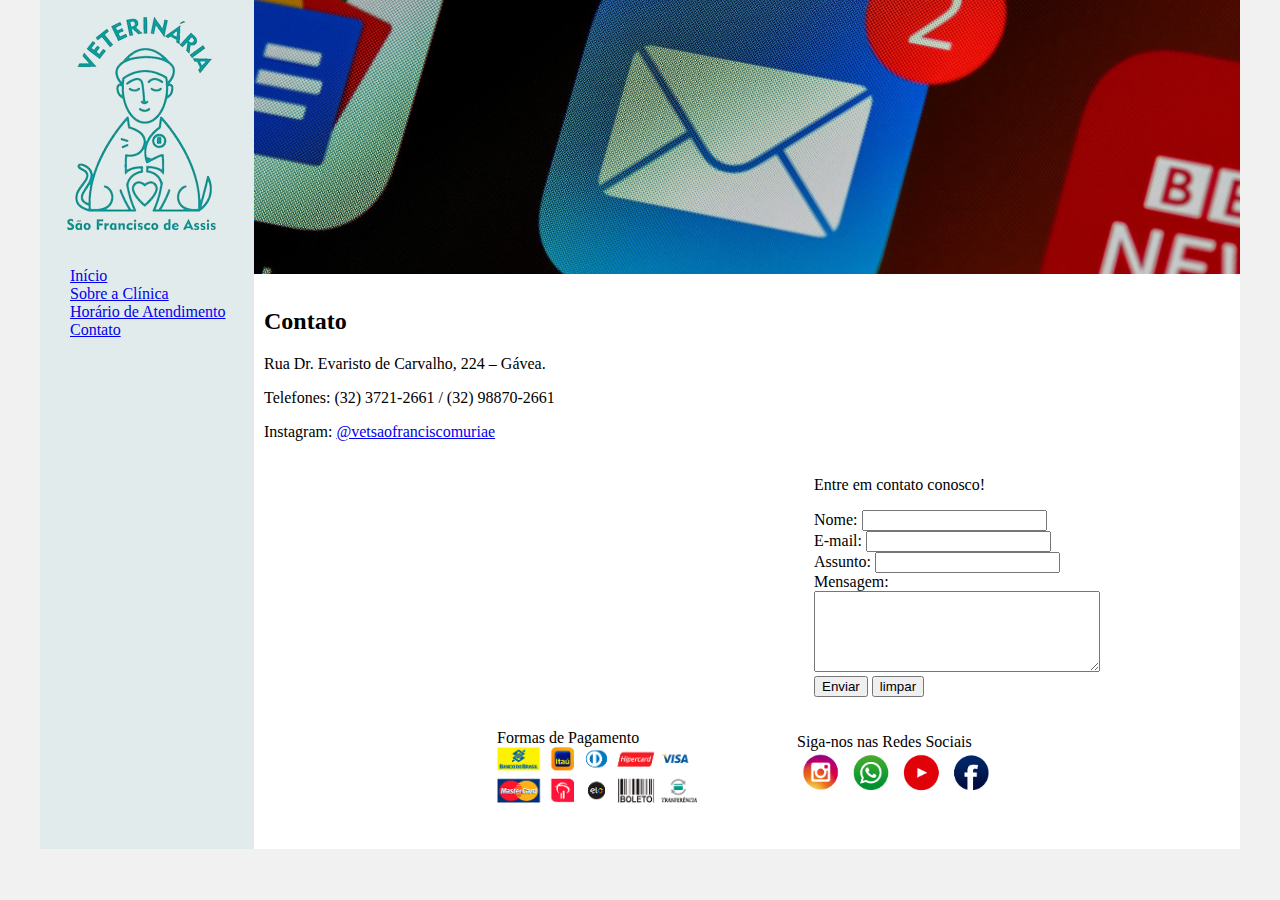
<file: contato.html>
<!DOCTYPE html>
<html lang="pt-br">
<head>
    <meta charset="UTF-8">
    <meta http-equiv="X-UA-Compatible" content="IE=edge">
    <meta name="viewport" content="width=device-width, initial-scale=1.0">
    <title>Veterinária São Francisco de Assis</title>
    <link rel="stylesheet" href="./style.css">
</head>
<body>
    <div class="wrapper">
        <div class="menu">
            <img src="./img/logo_vet.png" title="Veterinária São Francisco de Assis" alt="Logotipo da Veterinária São Francisco de Assis">
            <ul>
                <li><a href="./index.html">Início</a></li>
                <li><a href="./sobre.html">Sobre a Clínica</a></li>
                <li><a href="./horarios.html">Horário de Atendimento</a></li>
                <li><a href="./contato.html">Contato</a></li>                                                 
            </ul>
        </div>

        <div class="main">
            <div class="header">
                <img src="./img/contato.jpg" title="Veterinária São Francisco de Assis" alt="Foto de animais domésticos" width="100%">
            </div>
    
            <div class="content">
                <h2>Contato</h1>
                <p>Rua Dr. Evaristo de Carvalho, 224 – Gávea.</p>
                <p>Telefones: (32) 3721-2661 / (32) 98870-2661</p>
                <p>Instagram: <a href="https://www.instagram.com/vetsaofranciscomuriae/" target="_blank">@vetsaofranciscomuriae</a></p>
                
                <div class="contato-mapa-formulario">
                    <div class="contato-mapa">
                        <iframe src="https://www.google.com/maps/embed?pb=!1m18!1m12!1m3!1d3721.6456500127238!2d-42.37129858570443!3d-21.12668888208554!2m3!1f0!2f0!3f0!3m2!1i1024!2i768!4f13.1!3m3!1m2!1s0xbcc645e06e7f4f%3A0xc5375c9504057b6b!2sR.%20Dr.%20Evaristo%20de%20Carvalho%2C%20224%20-%20G%C3%A1vea%2C%20Muria%C3%A9%20-%20MG%2C%2036880-000!5e0!3m2!1spt-BR!2sbr!4v1675196552956!5m2!1spt-BR!2sbr" width="400" height="240" style="border:0;" allowfullscreen="" loading="lazy" referrerpolicy="no-referrer-when-downgrade"></iframe>
                    </div>
                    <div class="contato-formulario">
                        <form>
                            <p>Entre em contato conosco!</p>
                            <label>Nome: </label><input type="text" name="contato"><br />
                            <label>E-mail: </label><input type="email" name="contato"><br />
                            <label>Assunto: </label><input type="text" name="contato"><br />
                            <label>Mensagem:</label><br />
                            <textarea name="contato" rows="5" cols="33"></textarea><br />
                            <input type="button" value="Enviar">
                            <input type="button" value="limpar">                                                                                                                                            
                        </form>
                    </div>
                </div>
                <br />
            </div>
    
            <div class="footer">
              
                <div class="footer-content">
                    <div class="footer-formas-pagamento">
                        <span>Formas de Pagamento</span><br />
                        <img title="Formas de pagamentos" src="./img/formas-pagamento.png" alt="Na imagem, informa que aceitam todas as bandeiras de pagamento" width="200px">                
                    </div>
                    <div class="footer-redes-sociais">
                        <span>Siga-nos nas Redes Sociais</span><br />
                        <img title="Icones redes sociais" src="./img/icones-redes-sociais.png" alt="Icones das redes sociais: instagram, whatsapp, youtube e facebook" width="200px">
                    </div>
                </div>                            
            </div>
        </div>
    </div>
</body>
</html>
</file>
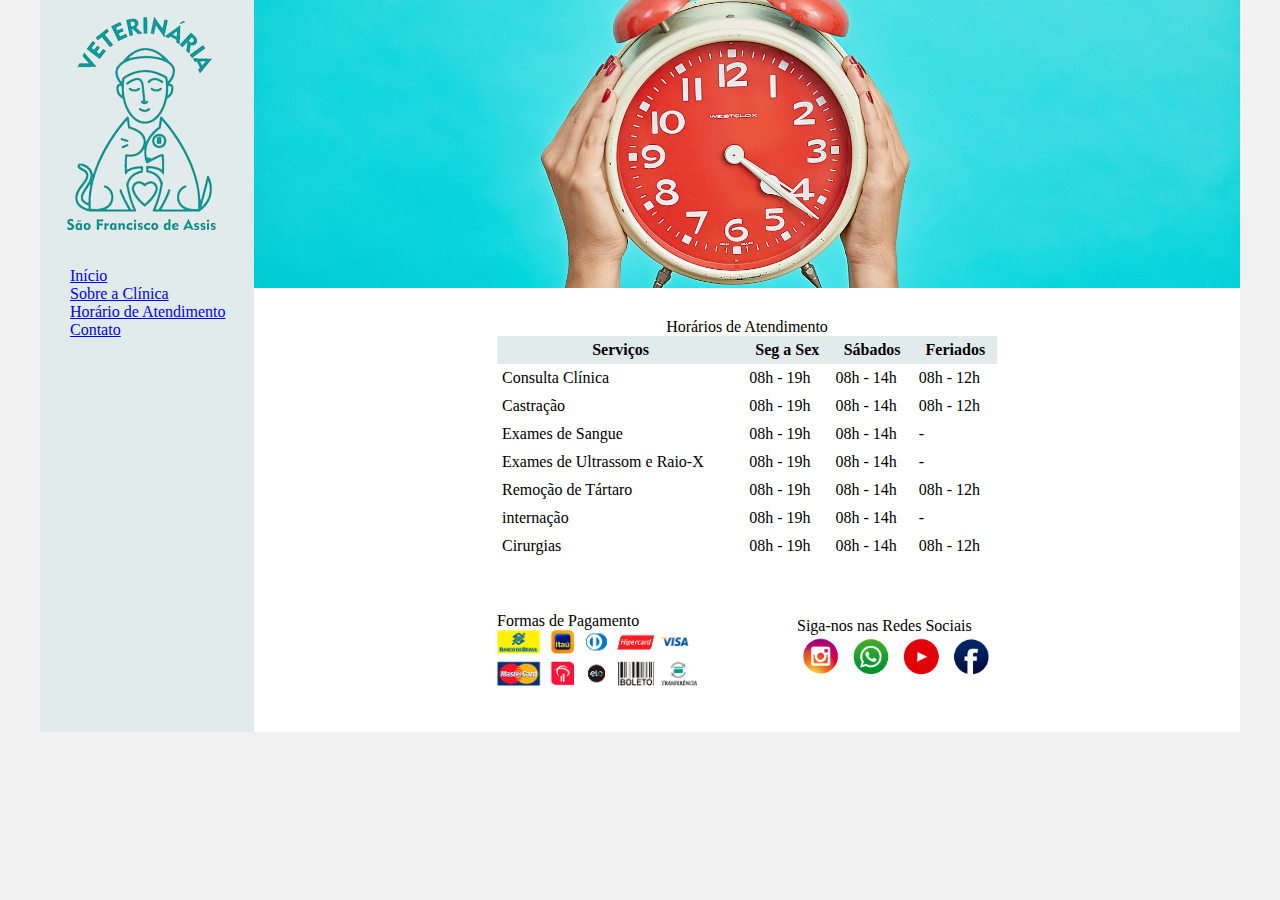
<file: horarios.html>
<!DOCTYPE html>
<html lang="pt-br">
<head>
    <meta charset="UTF-8">
    <meta http-equiv="X-UA-Compatible" content="IE=edge">
    <meta name="viewport" content="width=device-width, initial-scale=1.0">
    <title>Veterinária São Francisco de Assis</title>
    <link rel="stylesheet" href="./style.css">
</head>
<body>
    <div class="wrapper">
        <div class="menu">
            <img src="./img/logo_vet.png" title="Veterinária São Francisco de Assis" alt="Logotipo da Veterinária São Francisco de Assis">
            <ul>
                <li><a href="./index.html">Início</a></li>
                <li><a href="./sobre.html">Sobre a Clínica</a></li>
                <li><a href="./horarios.html">Horário de Atendimento</a></li>
                <li><a href="./contato.html">Contato</a></li>                                                 
            </ul>
        </div>

        <div class="main">
            <div class="header">
                <img src="./img/horario-funcionamento.jpg" title="Veterinária São Francisco de Assis" alt="Foto de animais domésticos" width="100%">
            </div>
    
            <div class="content">
                    <p></p>
                    <table summary="Tabela com horários de funcionamento da clínica." width="500px" cellspacing="0" cellpadding="5" border="0" align="center">
                        <caption>Horários de Atendimento</caption>
                        <thead>
                            <tr>
                                <th title="Descrição do serviço">Serviços</th>
                                <th>Seg a Sex</th>
                                <th>Sábados</th>
                                <th>Feriados</th>
                            </tr>
                        </thead>
                        <tbody>
                            <tr>
                                <td>Consulta Clínica</td>
                                <td>08h - 19h</td>
                                <td>08h - 14h</td>
                                <td>08h - 12h</td>
                            </tr>
                            <tr>
                                <td>Castração</td>
                                <td>08h - 19h</td>
                                <td>08h - 14h</td>
                                <td>08h - 12h</td>
                            </tr>
                            <tr>
                                <td>Exames de Sangue</td>
                                <td>08h - 19h</td>
                                <td>08h - 14h</td>
                                <td>-</td>
                            </tr>
                            <tr>
                                <td>Exames de Ultrassom e Raio-X</td>
                                <td>08h - 19h</td>
                                <td>08h - 14h</td>
                                <td>-</td>
                            </tr>
                            <tr>
                                <td>Remoção de Tártaro</td>
                                <td>08h - 19h</td>
                                <td>08h - 14h</td>
                                <td>08h - 12h</td>
                            </tr>
                            <tr>
                                <td>internação</td>
                                <td>08h - 19h</td>
                                <td>08h - 14h</td>
                                <td>-</td>
                            </tr>
                            <tr>
                                <td>Cirurgias</td>
                                <td>08h - 19h</td>
                                <td>08h - 14h</td>
                                <td>08h - 12h</td>
                            </tr>
                        </tbody>
                    </table>                    

            </div>
    
            <div class="footer">
              
                <div class="footer-content">
                    <div class="footer-formas-pagamento">
                        <span>Formas de Pagamento</span><br />
                        <img title="Formas de pagamentos" src="./img/formas-pagamento.png" alt="Na imagem, informa que aceitam todas as bandeiras de pagamento" width="200px">                
                    </div>
                    <div class="footer-redes-sociais">
                        <span>Siga-nos nas Redes Sociais</span><br />
                        <img title="Icones redes sociais" src="./img/icones-redes-sociais.png" alt="Icones das redes sociais: instagram, whatsapp, youtube e facebook" width="200px">
                    </div>
                </div>                            
            </div>
        </div>
    </div>
</body>
</html>
</file>
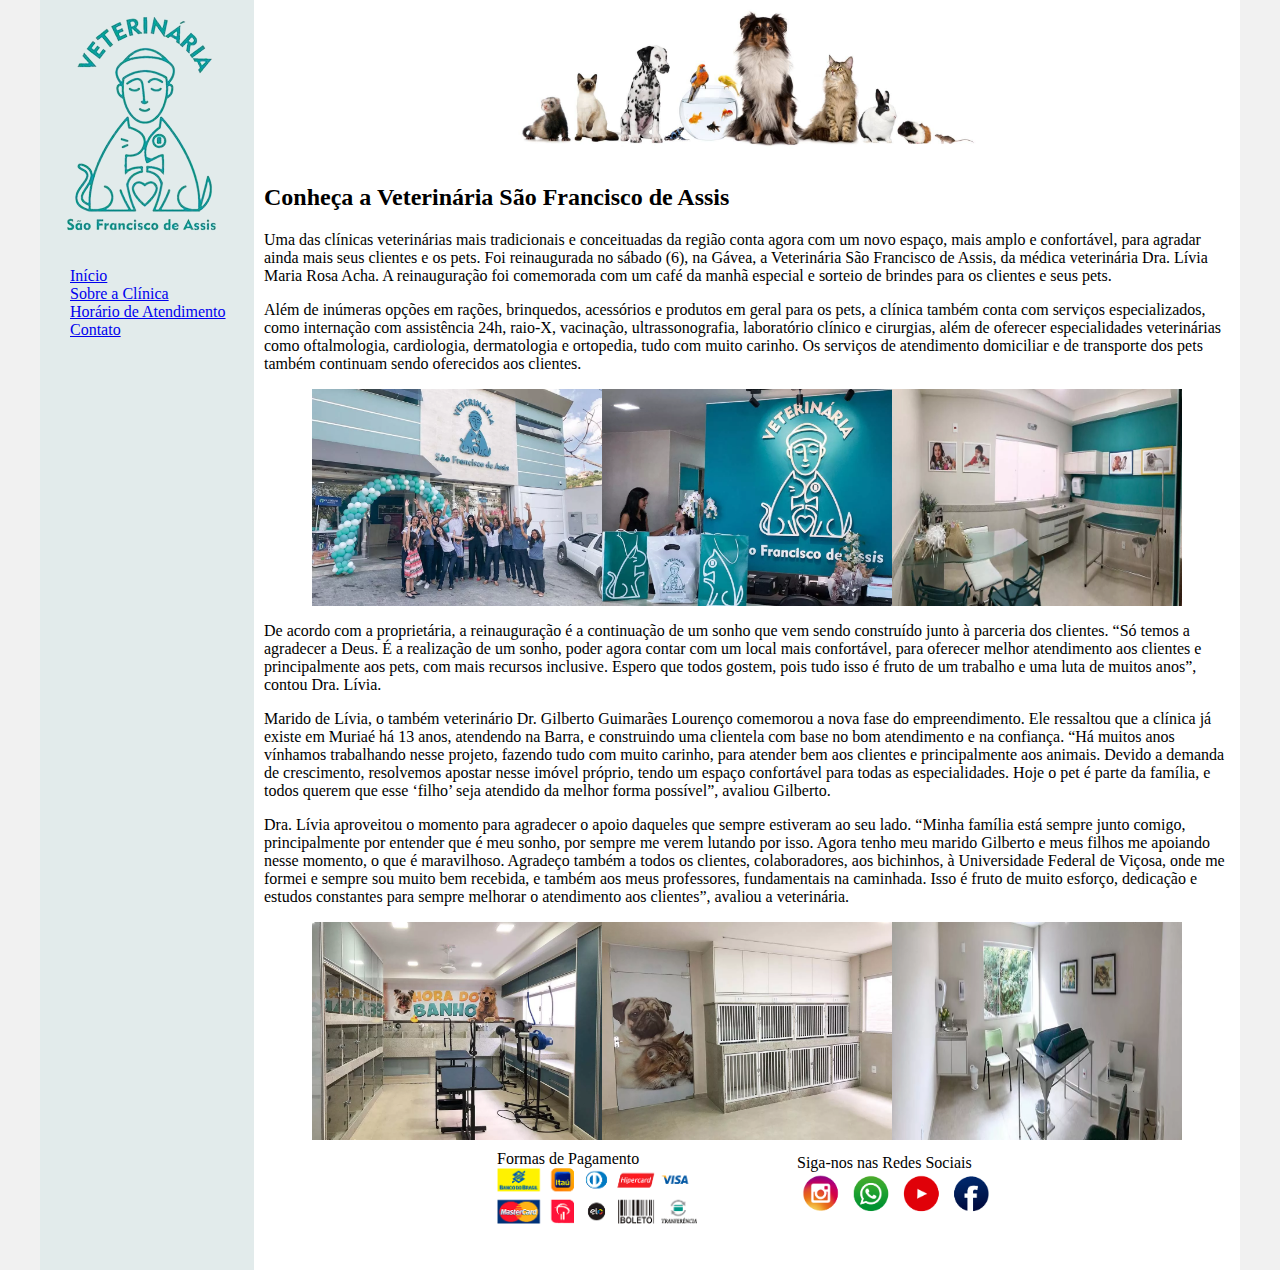
<file: sobre.html>
<!DOCTYPE html>
<html lang="pt-br">
<head>
    <meta charset="UTF-8">
    <meta http-equiv="X-UA-Compatible" content="IE=edge">
    <meta name="viewport" content="width=device-width, initial-scale=1.0">
    <title>Veterinária São Francisco de Assis</title>
    <link rel="stylesheet" href="./style.css">
</head>
<body>
    <div class="wrapper">
        <div class="menu">
            <img src="./img/logo_vet.png" title="Veterinária São Francisco de Assis" alt="Logotipo da Veterinária São Francisco de Assis">
            <ul>
                <li><a href="./index.html">Início</a></li>
                <li><a href="./sobre.html">Sobre a Clínica</a></li>
                <li><a href="./horarios.html">Horário de Atendimento</a></li>
                <li><a href="./contato.html">Contato</a></li>                                                 
            </ul>
        </div>

        <div class="main">
            <div class="header">
                <img src="./img/animais-destaque.jpg" title="Veterinária São Francisco de Assis" alt="Foto de animais domésticos" height="150">
            </div>
    
            <div class="content">
                <h2>Conheça a Veterinária São Francisco de Assis</h1>
                <p>Uma das clínicas veterinárias mais tradicionais e conceituadas da região conta agora com um novo espaço, mais amplo e confortável, para agradar ainda mais seus clientes e os pets. Foi reinaugurada no sábado (6), na Gávea, a Veterinária São Francisco de Assis, da médica veterinária Dra. Lívia Maria Rosa Acha. A reinauguração foi comemorada com um café da manhã especial e sorteio de brindes para os clientes e seus pets.</p>
                <p>Além de inúmeras opções em rações, brinquedos, acessórios e produtos em geral para os pets, a clínica também conta com serviços especializados, como internação com assistência 24h, raio-X, vacinação, ultrassonografia, laboratório clínico e cirurgias, além de oferecer especialidades veterinárias como oftalmologia, cardiologia, dermatologia e ortopedia, tudo com muito carinho. Os serviços de atendimento domiciliar e de transporte dos pets também continuam sendo oferecidos aos clientes.</p>
                                
                <div class="sobre-fotos">
                    <img src="./img/sobre/foto7.webp" width="30%">                   
                    <img src="./img/sobre/foto5.webp" width="30%">                
                    <img src="./img/sobre/foto1.webp" width="30%">                                        
                </div> 

                <p>De acordo com a proprietária, a reinauguração é a continuação de um sonho que vem sendo construído junto à parceria dos clientes. “Só temos a agradecer a Deus. É a realização de um sonho, poder agora contar com um local mais confortável, para oferecer melhor atendimento aos clientes e principalmente aos pets, com mais recursos inclusive. Espero que todos gostem, pois tudo isso é fruto de um trabalho e uma luta de muitos anos”, contou Dra. Lívia.</p>
                <p>Marido de Lívia, o também veterinário Dr. Gilberto Guimarães Lourenço comemorou a nova fase do empreendimento. Ele ressaltou que a clínica já existe em Muriaé há 13 anos, atendendo na Barra, e construindo uma clientela com base no bom atendimento e na confiança. “Há muitos anos vínhamos trabalhando nesse projeto, fazendo tudo com muito carinho, para atender bem aos clientes e principalmente aos animais. Devido a demanda de crescimento, resolvemos apostar nesse imóvel próprio, tendo um espaço confortável para todas as especialidades. Hoje o pet é parte da família, e todos querem que esse ‘filho’ seja atendido da melhor forma possível”, avaliou Gilberto.</p>                
                <p>Dra. Lívia aproveitou o momento para agradecer o apoio daqueles que sempre estiveram ao seu lado. “Minha família está sempre junto comigo, principalmente por entender que é meu sonho, por sempre me verem lutando por isso. Agora tenho meu marido Gilberto e meus filhos me apoiando nesse momento, o que é maravilhoso. Agradeço também a todos os clientes, colaboradores, aos bichinhos, à Universidade Federal de Viçosa, onde me formei e sempre sou muito bem recebida, e também aos meus professores, fundamentais na caminhada. Isso é fruto de muito esforço, dedicação e estudos constantes para sempre melhorar o atendimento aos clientes”, avaliou a veterinária.</p>                           
            
                <div class="sobre-fotos">
                    <img src="./img/sobre/foto6.webp" width="30%">
                    <img src="./img/sobre/foto2.webp" width="30%">
                    <img src="./img/sobre/foto3.webp" width="30%">                                      
                </div>                                                                                                          
            </div>
    
            <div class="footer">
              
                <div class="footer-content">
                    <div class="footer-formas-pagamento">
                        <span>Formas de Pagamento</span><br />
                        <img title="Formas de pagamentos" src="./img/formas-pagamento.png" alt="Na imagem, informa que aceitam todas as bandeiras de pagamento" width="200px">                
                    </div>
                    <div class="footer-redes-sociais">
                        <span>Siga-nos nas Redes Sociais</span><br />
                        <img title="Icones redes sociais" src="./img/icones-redes-sociais.png" alt="Icones das redes sociais: instagram, whatsapp, youtube e facebook" width="200px">
                    </div>
                </div>                            
            </div>
        </div>
    </div>
</body>
</html>
</file>
<file: style.css>
html, body {
    margin: 0;
}

body {
    background-color: #f1f1f1;
    display: flex;
    justify-content: center;
}

.wrapper {
    width: 1200px;
    display: flex;
    margin: 0 auto;
    background-color: rgb(255, 255, 255);
}

.wrapper ul {
    list-style-type: none;
}

table thead tr th {
    background-color: rgb(226, 235, 235);
    color: black;
}

table tbody tr:hover {
    background-color: lightgrey;
}

.main {
    display: flex;
    flex-flow: column;
    width: 85%;
}

.main_videos {
    display: flex;
    justify-content: center;    
    margin: 0 auto;
    flex-direction: row;       
}

.menu {
    width: 15%;
    background-color: rgb(226, 235, 235);
    padding: 10px 20px 0px;
}

.menu ul {
    padding: 10px 0px 10px 10px;
}

.header {
    background-color: rgb(255, 255, 255);
    min-height: 150px;
    margin: 0 auto;
}

.content {
    background-color: white;
    min-height: 300px;
    padding: 10px;
}

.sobre-fotos {
    width: 100%;    
    display: flex;
    justify-content: center;    
    margin: 0 auto;
    flex-direction: row;     
    /* align-items: center; */
    align-content:center;      
}

.footer {
    background-color: rgb(255, 255, 255);
    min-height: 120px;
}

.footer-content {
    width: 100%;
    display: flex;
    margin: 0 auto;
    flex-direction: row;
    justify-content: center;    
    align-items: center;
    align-content:center;    
}

.footer-formas-pagamento {
    padding-right: 50px;    
}

.footer-redes-sociais {
    padding-left: 50px;            
}

.contato-mapa-formulario {
    width: 100%;
    display: flex;
    margin: 0 auto;
    flex-direction: row;
    justify-content: center;    
    align-items: center;
    align-content:center;  
}

.contato-mapa {
    padding-right: 10px;      
}

.contato-formulario {
    padding-left: 10px;       
}
</file>
